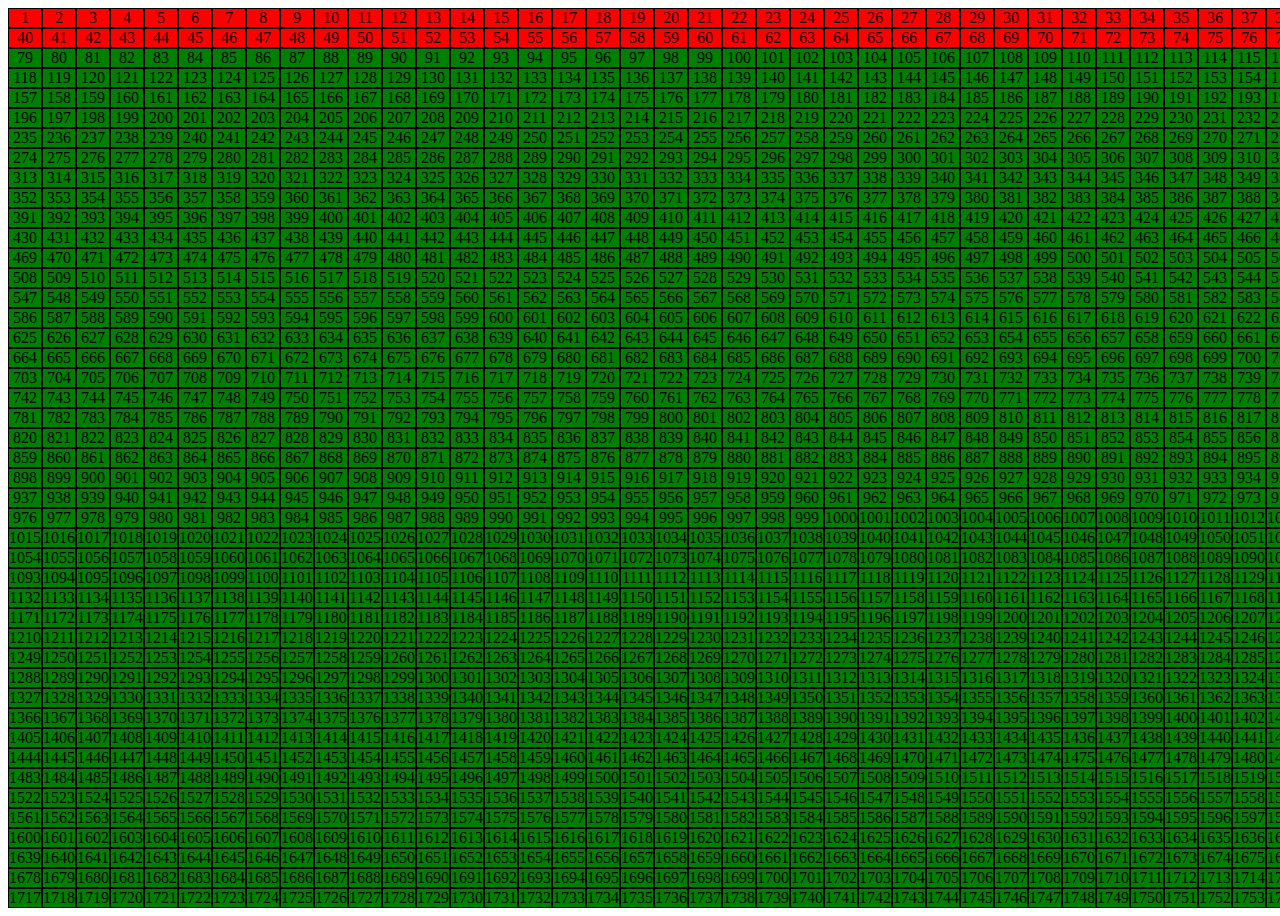
<file: raspberry-pi-setup/time_synch_measure.html>
<body>

</body>

<script>
function generateGrid(h, w, t) {
  const gridContainer = document.createElement('div');
  gridContainer.style.display = 'grid';
  gridContainer.style.gridTemplateRows = `repeat(${h}, 1fr)`;
  gridContainer.style.gridTemplateColumns = `repeat(${w}, 1fr)`;
  gridContainer.style.width = '100vw'; // Full viewport width
  gridContainer.style.height = '100vh'; // Full viewport height
  gridContainer.style.overflow = 'hidden'; // Prevent overflow

  document.body.appendChild(gridContainer);

  let cellNumber = 0;

  for (let i = 0; i < h; i++) {
    for (let j = 0; j < w; j++) {
      const cell = document.createElement('div');
      cell.style.backgroundColor = 'green';
      cell.style.display = 'flex';
      cell.style.justifyContent = 'center';
      cell.style.alignItems = 'center';
      cell.style.boxSizing = 'border-box'; // Include padding and border in the element's total width and height
      cell.style.border = '1px solid black'; // Add a border to each cell
      cell.textContent = ++cellNumber;
      gridContainer.appendChild(cell);
    }
  }

  let cellsChangedToRed = 0;
  const cells = gridContainer.children;

  const intervalId = setInterval(() => {
    if (cellsChangedToRed < cells.length) {
      cells[cellsChangedToRed].style.backgroundColor = 'red';
      cellsChangedToRed++;
    } else {
      for (let i = 0; i < cells.length; i++) {
        cells[i].style.backgroundColor = 'green';
      }
      cellsChangedToRed = 0;
    }
  }, t);

  return intervalId;
}

generateGrid(90, 39, 10); // Creates a 5x5 grid with cells turning red every 1000ms
</script>
</file>
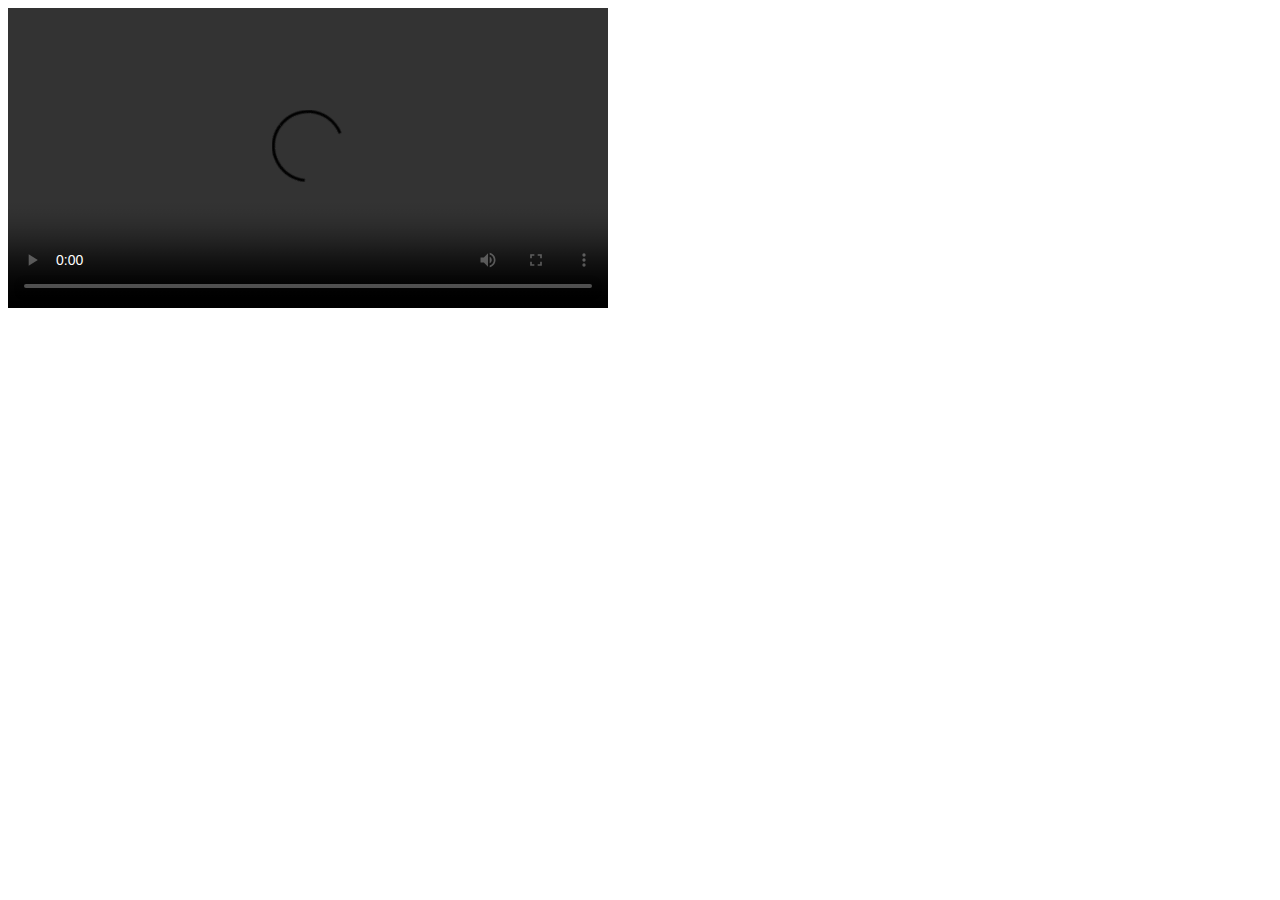
<file: src/server/static/video_test.html>
<head>
    <link href="https://vjs.zencdn.net/8.9.0/video-js.css" rel="stylesheet" />
  
    <!-- If you'd like to support IE8 (for Video.js versions prior to v7) -->
    <!-- <script src="https://vjs.zencdn.net/ie8/1.1.2/videojs-ie8.min.js"></script> -->
  </head>
  
  <body>

    <video id=example-video width=600 height=300 class="video-js vjs-default-skin" controls>
      <source
         src="http://10.90.43.2:5000/static/temp_streams/device_0/live_stream.m3u8"
         type="application/x-mpegURL">
    </video>
  </body>

  <script src="https://vjs.zencdn.net/8.9.0/video.min.js"></script>
  <script ser="https://cdnjs.cloudflare.com/ajax/libs/videojs-contrib-hls/5.15.0/videojs-contrib-hls.min.js"></script>

  <script>
  var player = videojs('example-video');
  // player.play(); 
  </script>
</file>
